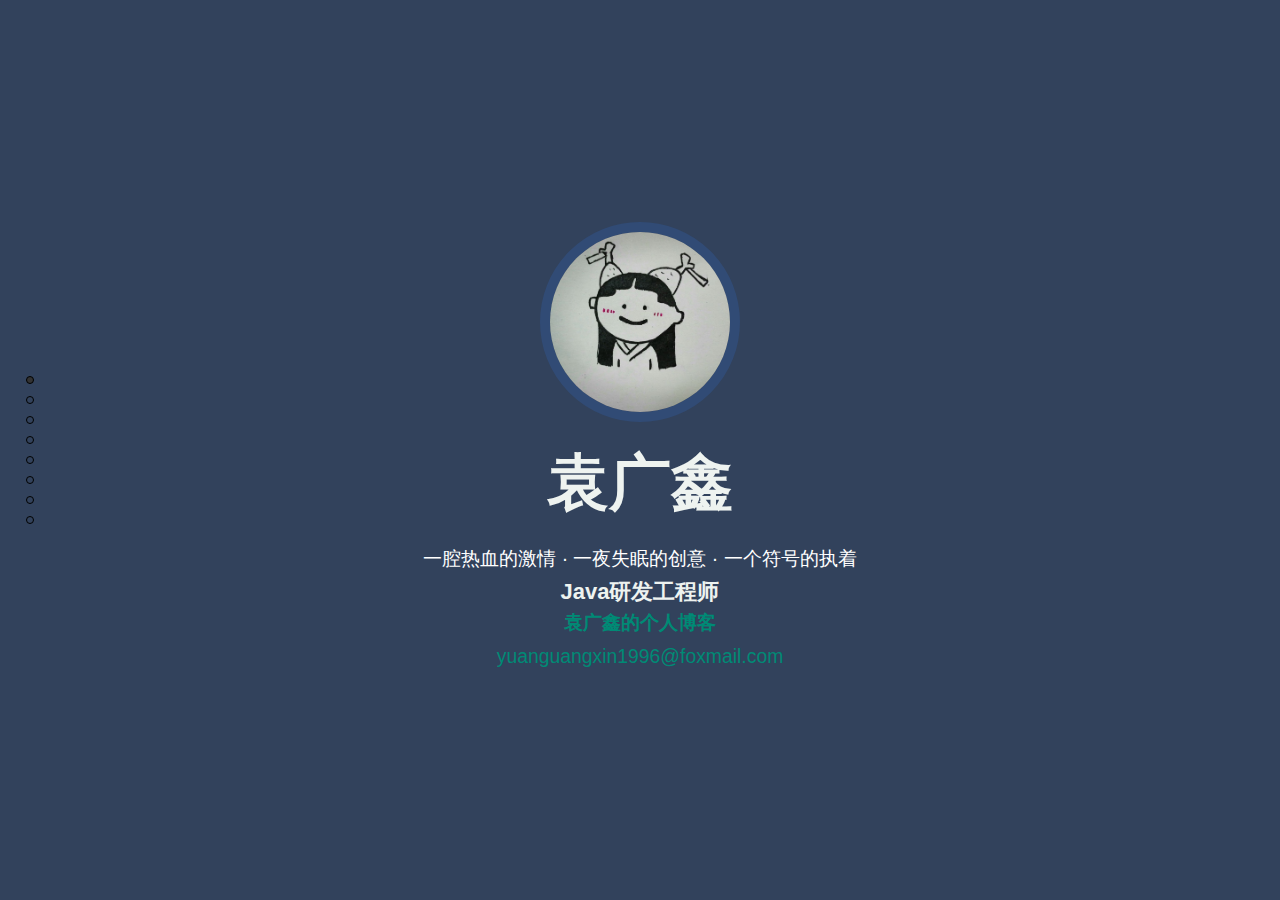
<file: index.html>
<!DOCTYPE html>
<html>
    <head>
        <meta charset="utf-8" />
        <script type="text/javascript">
            var _gaq = _gaq || [];
            _gaq.push(['_setAccount', 'UA-38205696-1']);
            _gaq.push(['_trackPageview']);
            
            (function() {
            var ga = document.createElement('script'); ga.type = 'text/javascript'; ga.async = true;
            ga.src = ('https:' == document.location.protocol ? 'https://ssl' : 'http://www') + '.google-analytics.com/ga.js';
            var s = document.getElementsByTagName('script')[0]; s.parentNode.insertBefore(ga, s);
            })();
        </script>
        
        <meta name="viewport" content="width=100%, initial-scale=1" />
        <title>Guangxin Yuan's CV</title>
        <link rel="shortcut icon" href="blog/img/owl.ico" />
        
        <link rel="stylesheet" href="cv/vendor/jquery.pagepiling.css" type="text/css" />
        
        <link rel="stylesheet" href="cv/css/main.css" type="text/css" />
    </head>
    
    <body>
        <div id="pagepiling">
            <div class="section center" id="home">
                <img id="avatar" src="cv/img/avatar.jpg" />
                <h1 id="title">袁广鑫</h1>
                <p id="subtitle" style="color:#fff;">一腔热血的激情 · 一夜失眠的创意 · 一个符号的执着</p>
                <h4>Java研发工程师</h4>

                <h6><a href="http://yuanguangxin.me" target="_blank">袁广鑫的个人博客</a></h6>
                <p><a href="mailto:yuanguangxin1996@foxmail.com">yuanguangxin1996@foxmail.com</a></p>
            </div>
            
            <div class="section" id="project">
                <h1>项目经验</h1>
                <div class="row">
                    <div class="col-2 center">
                        <a class="circle-img" href="http://auto.le.com/" target="_blank">
                            <img src="cv/img/zhujianer.png" alt="LeTv" />
                        </a>
                    </div>
                    <div class="col-4">
                        <h2><a href="http://auto.le.com/" target="_blank">LeTv</a></h2>
                        <p>乐视外包－乐视汽车移动端</p>
                    </div>
                    <div class="col-2 center">
                        <a class="circle-img" href="https://github.com/yuanguangxin/CSTI-plus" target="_blank">
                            <img src="cv/img/jwebaudio.png" alt="CSTI" />
                        </a>
                    </div>
                    <div class="col-4">
                        <h2><a href="https://github.com/yuanguangxin/CSTI-plus" target="_blank">CSTI</a></h2>
                        <p>黑大计软科协官网</p>
                    </div>
                    <div class="clearboth"></div>
                </div>
                <div class="row">
                    <div class="col-2 center">
                        <a class="circle-img" href="https://github.com/yuanguangxin/Questionnaire" target="_blank">
                            <img src="cv/img/book.png" alt="Questionnaire" />
                        </a>
                    </div>
                    <div class="col-4">
                        <h2><a href="https://github.com/yuanguangxin/Questionnaire" target="_blank">Questionnaire</a></h2>
                        <p>哈医大肿瘤医院调查问卷</p>
                    </div>
                    <div class="col-2 center">
                        <a class="circle-img" href="https://github.com/yuanguangxin/Dump" target="_blank">
                            <img src="cv/img/biangua.png" alt="Dump" />
                        </a>
                    </div>
                    <div class="col-4">
                        <h2><a href="https://github.com/yuanguangxin/Dump" target="_blank">Dump</a></h2>
                        <p>利用Java反射实现的轻量级web框架</p>
                    </div>
                    <div class="clearboth"></div>
                </div>
                <div class="row">
                    <div class="col-2 center">
                        <a class="circle-img" href="http://yuanguangxin.github.io/Baidu_ife/hand/index.html" target="_blank">
                            <img src="cv/img/chrome.png" alt="Hands" />
                        </a>
                    </div>
                    <div class="col-4">
                        <h2><a href="http://yuanguangxin.github.io/Baidu_ife/hand/index.html" target="_blank">Hands</a></h2>
                        <p>比赛项目:牵手校园互助平台</p>
                    </div>
                    <div class="col-2 center">
                        <a class="circle-img" href="https://github.com/yuanguangxin/MyHome" target="_blank">
                            <img src="cv/img/jcorner.png" alt="My Home" />
                        </a>
                    </div>
                    <div class="col-4">
                        <h2><a href="https://github.com/yuanguangxin/MyHome" target="_blank">My Home</a></h2>
                        <p>仿58二手房交易平台</p>
                    </div>
                    <div class="clearboth"></div>
                </div>
                <p class="center">更多精彩，敬请移步 <a href="http://github.com/yuanguangxin" target="_blank">GitHub</a></p>
            </div>
            
            <div class="section center" id="profession">
                <h1>擅长技术</h1>
                <div class="tag-panel">
                    <div class="tag expert">Java</div>
                    <div class="tag expert">HTML/CSS</div>
                    <div class="tag familiar">Sass</div>
                </div>
                <div class="tag-panel">
                    <div class="tag expert">JavaScript/ES6</div>
                    <div class="tag expert">JQuery</div>
                    <div class="tag familiar">React.js</div>
                </div>
                <div class="tag-panel">
                    <div class="tag expert">Struts2</div>
                    <div class="tag expert">Spring</div>
                    <div class="tag familiar">Hibernate</div>
                    <div class="tag expert">Mybatis</div>
                    <div class="tag expert">Spring mvc</div>
                </div>
                <div class="tag-panel">
                    <div class="tag familiar">Git</div>
                    <div class="tag familiar">Mysql</div>
                    <div class="tag familiar">Tomcat/Nginx</div>
                </div>
                <div class="tag-panel">
                    <div class="tag familiar">设计模式</div>
                </div>
                <br/>
            </div>
            <div class="section center">
                <h1>获奖经历</h1>
                <h4>黑龙江大学移动互联网创新大赛二等奖</h4>
                <h4>支教获贵州省从江县委员会颁发的“春晖使者”称号</h4>
                <h4>国家励志奖学金</h4>
                <h4>互联网+大赛三等奖</h4>
                <h4>黑龙江大学数据结构大赛二等奖</h4>
                <h4>黑龙江大学ACM校赛三等奖</h4>
            </div>

            <div class="section center">
                <h1>教育背景</h1>
                <h2>黑龙江大学</h2>
                <p>软件学院 软件工程专业</p>
                <p>2018年6月毕业</p>
            </div>

            <div class="section center">
                <h1>实习经历</h1>
                <h2>京东Java研发工程师</h2>
                <h4>财务研发部</h4>
                <p>工作地点：北京</p>
                <p>时间：2017.07.07 - 至今</p>
            </div>

            <div class="section center">
                <h1>自我评价</h1>
                <p class="center">
                    高颜值 高能量 高情商 三高也不胖
                </p>
                <p class="center">
                    活好不粘人 高冷不装逼
                </p>
                <p class="center">
                    年轻酒品好 熬夜不迟到
                </p>
            </div>

            <div class="section center">
                <h1>了解更多</h1>
                <h2><a href="http://yuanguangxin.me/" target="_blank">个人主页</a> | <a href="https://www.facebook.com/profile.php?id=100005743693985" target="_blank">Facebook</a></h2>
                <p>Email: <a href="mailto:yuanguangxin1996@foxmail.com" target="_blank">yuanguangxin1996@foxmail.com</a></p>

                <h2><a href="Java研发工程师-袁广鑫cv.pdf" target="_blank">下载简历</a></h2>
                <div id="contact-panel">
                    <a class="social-share-element social-twitter" href="#" title="Follow me on Twitter" onclick="_gaq.push(['_trackEvent', 'Follow', 'Twitter', 'InCv']);"></a>
                    <a class="social-share-element social-google" href="https://plus.google.com/u/0/104254046276752120585" target="_blank" title="Follow me on Google Plus" onclick="_gaq.push(['_trackEvent', 'Follow', 'GPlus', 'InCv']);"></a>
                    <a class="social-share-element social-github" href="https://github.com/yuanguangxin" target="_blank" title="Follow me on GitHub" onclick="_gaq.push(['_trackEvent', 'Follow', 'GitHub', 'InCv']);"></a>
                    <a class="social-share-element social-linkedin" href="http://www.linkedin.com/in/%E5%B9%BF%E9%91%AB-%E8%A2%81-b43143126?trk=hp-identity-photo" target="_blank" title="Follow me on LinkedIn" onclick="_gaq.push(['_trackEvent', 'Follow', 'LinkedIn', 'InCv']);"></a>
                    <a class="social-share-element social-weibo" href="http://weibo.com/3095076397/profile?rightmod=1&wvr=6&mod=personinfo&is_all=1" target="_blank" title="Follow me on Sina Weibo" onclick="_gaq.push(['_trackEvent', 'Follow', 'Weibo', 'InCv']);"></a>
                    <a class="social-share-element social-douban" href="https://www.douban.com/people/146990172/" target="_blank" title="Follow me on Douban" onclick="_gaq.push(['_trackEvent', 'Follow', 'Douban', 'InCv']);"></a>
                </div>
            </div>

        <link rel="stylesheet" href="blog/css/font.css" type="text/css" />
            <script>window.jQuery || document.write('<script src="blog/js/jquery-1.11.1.min.js"><\/script>');</script>
        <script type="text/javascript" src="cv/vendor/jquery.pagepiling.min.js"></script>
        <script type="text/javascript" src="cv/js/index.min.js"></script>
        </div>
    </body>
</html>
</file>
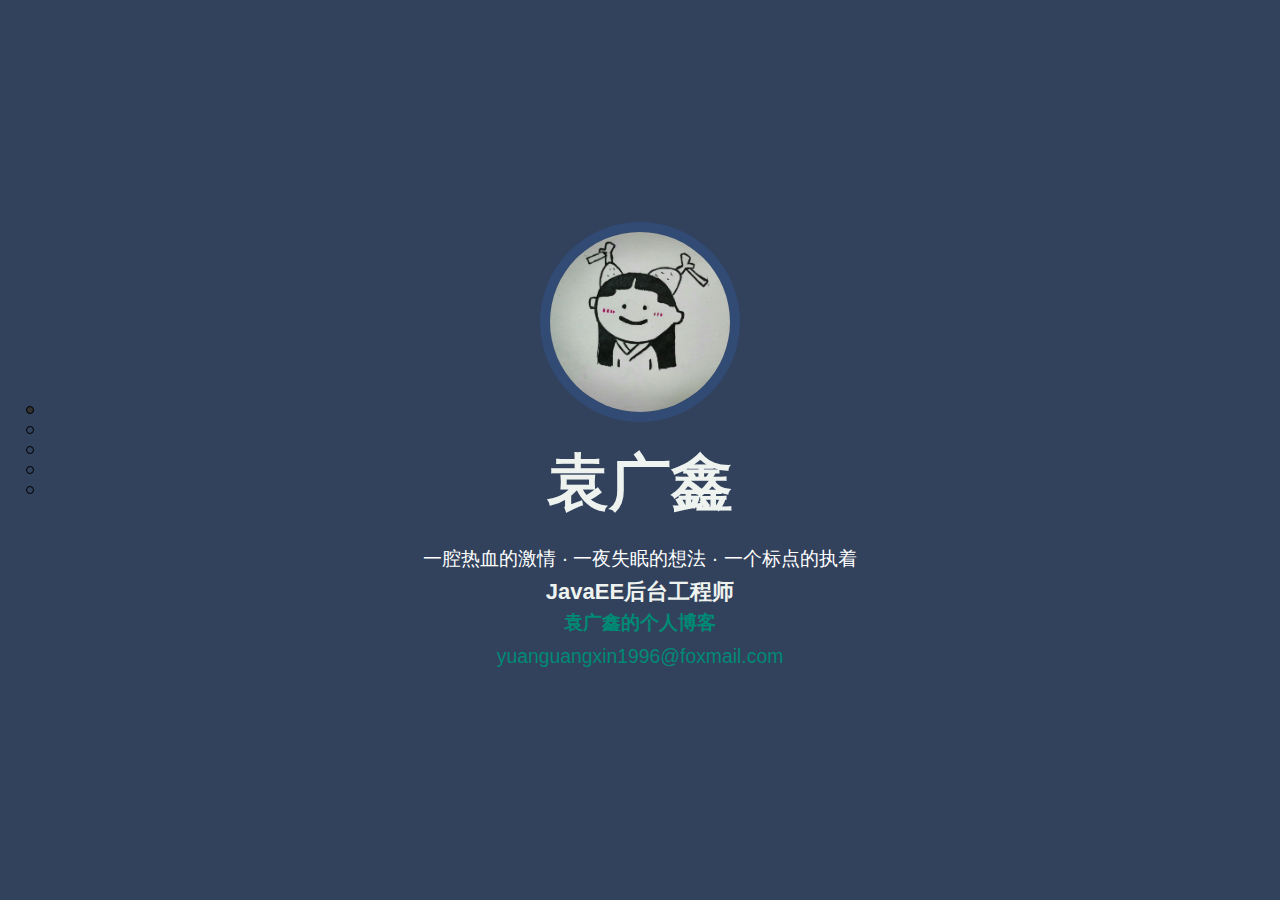
<file: cv/index.html>
<!DOCTYPE html>
<html>
    <head>
        <meta charset="utf-8" />
        <script type="text/javascript">
            var _gaq = _gaq || [];
            _gaq.push(['_setAccount', 'UA-38205696-1']);
            _gaq.push(['_trackPageview']);
            
            (function() {
            var ga = document.createElement('script'); ga.type = 'text/javascript'; ga.async = true;
            ga.src = ('https:' == document.location.protocol ? 'https://ssl' : 'http://www') + '.google-analytics.com/ga.js';
            var s = document.getElementsByTagName('script')[0]; s.parentNode.insertBefore(ga, s);
            })();
        </script>
        
        <meta name="viewport" content="width=100%, initial-scale=1" />
        <title>Guangxin Yuan's CV</title>
        <link rel="shortcut icon" href="../blog/img/owl.ico" />
        
        <link rel="stylesheet" href="vendor/jquery.pagepiling.css" type="text/css" />
        
        <link rel="stylesheet" href="css/main.css" type="text/css" />
    </head>
    
    <body>
        <div id="pagepiling">
            <div class="section center" id="home">
                <img id="avatar" src="img/avatar.jpg" />
                <h1 id="title">袁广鑫</h1>
                <p id="subtitle" style="color:#fff;">一腔热血的激情 · 一夜失眠的想法 · 一个标点的执着</p>
                <h4>JavaEE后台工程师</h4>

                <h6><a href="http://yuanguangxin.me" target="_blank">袁广鑫的个人博客</a></h6>
                <p><a href="mailto:yuanguangxin1996@foxmail.com">yuanguangxin1996@foxmail.com</a></p>
            </div>
            
            <div class="section" id="project">
                <h1>项目经验</h1>
                <div class="row">
                    <div class="col-2 center">
                        <a class="circle-img" href="http://auto.le.com/" target="_blank">
                            <img src="img/zhujianer.png" alt="LeTv" />
                        </a>
                    </div>
                    <div class="col-4">
                        <h2><a href="http://auto.le.com/" target="_blank">LeTv</a></h2>
                        <p>乐视外包－乐视汽车移动端</p>
                    </div>
                    <div class="col-2 center">
                        <a class="circle-img" href="https://github.com/yuanguangxin/CSTI-plus" target="_blank">
                            <img src="img/jwebaudio.png" alt="CSTI" />
                        </a>
                    </div>
                    <div class="col-4">
                        <h2><a href="https://github.com/yuanguangxin/CSTI-plus" target="_blank">CSTI</a></h2>
                        <p>黑大计软科协官网</p>
                    </div>
                    <div class="clearboth"></div>
                </div>
                <div class="row">
                    <div class="col-2 center">
                        <a class="circle-img" href="https://github.com/yuanguangxin/Questionnaire" target="_blank">
                            <img src="img/book.png" alt="Questionnaire" />
                        </a>
                    </div>
                    <div class="col-4">
                        <h2><a href="https://github.com/yuanguangxin/Questionnaire" target="_blank">Questionnaire</a></h2>
                        <p>哈医大肿瘤医院调查问卷系统</p>
                    </div>
                    <div class="col-2 center">
                        <a class="circle-img" href="http://zhangwenli.com/blog/2014/09/01/handian-chrome-extension/" target="_blank">
                            <img src="img/chrome.png" alt="Hands" />
                        </a>
                    </div>
                    <div class="col-4">
                        <h2><a href="#" target="_blank">Hands</a></h2>
                        <p>比赛项目:牵手校园互助平台</p>
                    </div>
                    <div class="clearboth"></div>
                </div>
                <div class="row">
                    <div class="col-2 center">
                        <a class="circle-img" href="#" target="_blank">
                            <img src="img/biangua.png" alt="Dump" />
                        </a>
                    </div>
                    <div class="col-4">
                        <h2><a href="#" target="_blank">Dump</a></h2>
                        <p>利用Java反射自己写的小的web框架</p>
                    </div>
                    <div class="col-2 center">
                        <a class="circle-img" href="https://github.com/yuanguangxin/MyHome" target="_blank">
                            <img src="img/jcorner.png" alt="My Home" />
                        </a>
                    </div>
                    <div class="col-4">
                        <h2><a href="https://github.com/yuanguangxin/MyHome" target="_blank">My Home</a></h2>
                        <p>仿58二手房交易平台</p>
                    </div>
                    <div class="clearboth"></div>
                </div>
                <p class="center">更多精彩，敬请移步 <a href="http://github.com/yuanguangxin" target="_blank">GitHub</a></p>
            </div>
            
            <div class="section center" id="profession">
                <h1>擅长技术</h1>
                <div class="tag-panel">
                    <div class="tag expert">Java</div>
                    <div class="tag expert">HTML/CSS</div>
                    <div class="tag familiar">Sass</div>
                </div>
                <div class="tag-panel">
                    <div class="tag expert">JavaScript/ES6</div>
                    <div class="tag expert">JQuery</div>
                    <div class="tag familiar">React.js</div>
                </div>
                <div class="tag-panel">
                    <div class="tag expert">Struts2</div>
                    <div class="tag expert">Spring</div>
                    <div class="tag familiar">Hibernate</div>
                    <div class="tag expert">Mybatis</div>
                    <div class="tag expert">Spring mvc</div>
                </div>
                <div class="tag-panel">
                    <div class="tag familiar">Git</div>
                    <div class="tag familiar">Mysql</div>
                    <div class="tag familiar">Tomcat/Nginx</div>
                </div>
                <div class="tag-panel">
                    <div class="tag familiar">设计模式</div>
                    <div class="tag familiar">多线程/并发/JVM调优</div>
                </div>
                <br/>
                <p class="center">
                    列举了些前端技能的展示主要为了证明自己的学习能力和对代码的热爱。
                    热爱Java和js，学习后台的同时也热爱前端。
                </p>
                <p class="center">
                    参加了百度前端技术学院，也完成了最终的任务。
                    GitHub上自己的百度仓库获得了50+fork，以及十多个star。发布的笔记目前已有2000+访问量。
                </p>

            </div>
            <div class="section center">
                <h1>获奖经历</h1>
                <h4>黑龙江大学移动互联网创新大赛二等奖</h4>
                <h4>支教获贵州省从江县委员会颁发的“春晖使者”称号</h4>
                <h4>互联网+大赛三等奖</h4>
                <h4>黑龙江大学数据结构大赛二等奖</h4>
                <h4>黑龙江大学ACM校赛三等奖</h4>
                <h4>校二等综合奖学金</h4>
            </div>

            <div class="section center">
                <h1>了解更多</h1>
                <h2><a href="http://yuanguangxin.me/" target="_blank">个人主页</a> | <a href="https://www.facebook.com/profile.php?id=100005743693985" target="_blank">Facebook</a></h2>
                <p>Email: <a href="mailto:yuanguangxin1996@foxmail.com" target="_blank">yuanguangxin1996@foxmail.com</a></p>

                <h2><a href="#" target="_blank">下载简历</a></h2>
                <div id="contact-panel">
                    <a class="social-share-element social-twitter" href="#" title="Follow me on Twitter" onclick="_gaq.push(['_trackEvent', 'Follow', 'Twitter', 'InCv']);"></a>
                    <a class="social-share-element social-google" href="https://plus.google.com/u/0/104254046276752120585" target="_blank" title="Follow me on Google Plus" onclick="_gaq.push(['_trackEvent', 'Follow', 'GPlus', 'InCv']);"></a>
                    <a class="social-share-element social-github" href="https://github.com/yuanguangxin" target="_blank" title="Follow me on GitHub" onclick="_gaq.push(['_trackEvent', 'Follow', 'GitHub', 'InCv']);"></a>
                    <a class="social-share-element social-linkedin" href="#" title="Follow me on LinkedIn" onclick="_gaq.push(['_trackEvent', 'Follow', 'LinkedIn', 'InCv']);"></a>
                    <a class="social-share-element social-weibo" href="http://weibo.com/3095076397/profile?rightmod=1&wvr=6&mod=personinfo&is_all=1" target="_blank" title="Follow me on Sina Weibo" onclick="_gaq.push(['_trackEvent', 'Follow', 'Weibo', 'InCv']);"></a>
                    <a class="social-share-element social-douban" href="https://www.douban.com/people/146990172/" target="_blank" title="Follow me on Douban" onclick="_gaq.push(['_trackEvent', 'Follow', 'Douban', 'InCv']);"></a>
                </div>
            </div>

        <link rel="stylesheet" href="../blog/css/font.css" type="text/css" />
            <script>window.jQuery || document.write('<script src="../blog/js/jquery-1.11.1.min.js"><\/script>');</script>
        <script type="text/javascript" src="vendor/jquery.pagepiling.min.js"></script>        
        <script type="text/javascript" src="js/index.min.js"></script>
        </div>
    </body>
</html>
</file>
<file: cv/css/main.css>
body {
    font-family: Lato, "Microsoft YaHei", sans-serif;
    font-weight: 400;
    font-size: 1.1em
}

h1 {
    font-size: 3.5em;
    margin: 0 0 0.5em 0;
    margin-top: 0
}

h2 {
    font-size: 2em;
    margin: 0 0 0.2em 0;
    margin-top: 0
}

h3 {
    font-size: 1.5em;
    margin: 0 0 0.1em 0;
    margin-top: 0
}

h4 {
    font-size: 1.25em;
    margin: 0 0 0.1em 0;
    margin-top: 0
}

h5 {
    font-size: 1.2em;
    margin: 0 0 0.1em 0;
    margin-top: 0
}

h6 {
    font-size: 1.1em;
    margin: 0 0 0.1em 0;
    margin-top: 0
}

p {
    font-size: 1.1em;
    margin: 0.5em 0
}

ul {
    font-size: 1.1em
}

a {
    color: #008a75;
    text-decoration: none;
    transition: 0.5s
}

a:hover {
    /*color: #9f3*/
    color: #e80855;
}

a.highlight {
    color: #e80855
}

a.highlight:hover {
    color: #008a75
}

#lang-panel {
    position: absolute;
    right: 20px;
    top: 20px;
    border-radius: 5px;
    z-index: 100;
    font-size: 0.8em
}

#lang-panel .lang {
    display: inline-block;
    border-radius: 5px;
    padding: 2px 8px
}

#lang-panel .lang.selected {
    background-color: #314b75;
    color: #008a75;
    cursor: default
}

p {
    color: #aee2d9
}

h1 {
    /*text-shadow: 1px 2px #22c3aa, 2px 4px #aee2d9;*/
    text-align: center
}

h1 + h2, h1 + p {
    margin-top: -0.5em
}

h2 + h1 {
    margin-top: 0.8em
}

h1 em, h2 em, h3 em, h4 em, h5 em, h6 em {
    color: #008a75;
    font-style: normal
}

ul {
    color: #aee2d9
}

#title {
    margin: 0.25em 0 0 0
}

#subtitle {
    margin: 1em 0 0.25em 0;
    color: #aee2d9
}

.tag-panel {
    margin: 15px auto
}

.tag {
    background-color: #096254;
    color: #aee2d9;
    border-radius: 3px;
    display: inline-block;
    padding: 2px 8px;
    margin-right: 3px;
    margin-bottom: 3px;
    opacity: 0.5
}

.tag.expert {
    opacity: 1
}

.tag.familiar {
    opacity: 0.75
}

.content {
    max-width: 800px;
    margin: 0 auto
}

* {
    box-sizing: border-box
}

.section {
    /*修改色系#32425c*/
    /*background-color: #22c3aa;*/
    background-color: #32425c;
    color: #eef3f0;
    padding: 50px;
    transition: 0.5s
}

.section.initing {
    display: none
}

.section.leaving {
    /*滑出颜色#e80855*/
    background-color: #22c3aa
}

.center {
    text-align: center
}

.clearboth {
    clear: both
}

#avatar {
    width: 200px;
    height: 200px;
    /*border: 10px solid #aee2d9;*/
    border: 10px solid #314b75;
    -webkit-border-radius: 50%;
    -moz-border-radius: 50%;
    -o-border-radius: 50%;
    border-radius: 50%
}

.circle-img {
    display: inline-block;
    width: 100px;
    height: 100px;
    border-radius: 50%;
    background-color: #008a75;
    padding: 18px
}

.circle-img:hover {
    opacity: 0.8
}

.row {
    position: relative
}

.row:after {
    clear: both
}

.col-1 {
    width: 8.33333%;
    float: left
}

.col-2 {
    width: 16.66667%;
    float: left
}

.col-3 {
    width: 25%;
    float: left
}

.col-4 {
    width: 33.33333%;
    float: left
}

.col-5 {
    width: 41.66667%;
    float: left
}

.col-6 {
    width: 50%;
    float: left
}

.col-7 {
    width: 58.33333%;
    float: left
}

.col-8 {
    width: 66.66667%;
    float: left
}

.col-9 {
    width: 75%;
    float: left
}

.col-10 {
    width: 83.33333%;
    float: left
}

.col-11 {
    width: 91.66667%;
    float: left
}

.col-12 {
    width: 100%;
    float: left
}

@media screen and (max-width: 760px) {
    .col-1 {
        width: 100%
    }

    .col-2 {
        width: 100%
    }

    .col-3 {
        width: 100%
    }

    .col-4 {
        width: 100%
    }

    .col-5 {
        width: 100%
    }

    .col-6 {
        width: 100%
    }

    .col-7 {
        width: 100%
    }

    .col-8 {
        width: 100%
    }

    .col-9 {
        width: 100%
    }

    .col-10 {
        width: 100%
    }

    .col-11 {
        width: 100%
    }

    .col-12 {
        width: 100%
    }

    #pp-nav {
        display: none
    }
}

#contact-panel {
    text-align: center;
    margin-top: 1em
}

.social-share-element {
    width: 40px;
    height: 40px;
    background-color: #008a75;
    background-image: url("../../blog/img/social.png");
    transition: 0.5s;
    display: inline-block;
    margin-right: 2px;
    border-bottom: none;
    border-radius: 20px
}

.social-share-element:hover {
    background-color: #096254;
    border-radius: 5px
}

.social-share-element.social-twitter {
    background-position: 0 0
}

.social-share-element.social-facebook {
    background-position: -40px 0
}

.social-share-element.social-google {
    background-position: -80px 0
}

.social-share-element.social-linkedin {
    background-position: -120px 0
}

.social-share-element.social-weibo {
    background-position: -160px 0
}

.social-share-element.social-digg {
    background-position: 0 40px
}

.social-share-element.social-douban {
    background-position: -40px 40px
}

.social-share-element.social-reddit {
    background-position: -80px 40px
}

.social-share-element.social-stumble {
    background-position: -120px 40px
}

.social-share-element.social-github {
    background-position: -160px 40px
}

.social-share-text {
    font-weight: bold;
    text-indent: 0
}

#footer-follow {
    margin: 0 auto;
    width: 220px
}

.footer-follow-element {
    width: 32px;
    height: 32px;
    background-image: url("../../blog/img/social.png");
    background-size: 160px 60px;
    transition: 1s;
    display: inline-block;
    border-bottom: none
}

.footer-follow-element:hover {
    background-color: #DB6968;
    border-radius: 50%
}

.mobile * {
    text-shadow: none !important
}

.mobile #avatar {
    width: 128px;
    height: 128px;
    border: 0
}

.mobile .circle-img {
    margin: 20px 10px
}

.mobile h2 {
    text-align: center
}

.mobile h1 {
    font-size: 2.625em;
    margin: 0 0 0.5em 0;
    margin-top: 0
}

.mobile h2 {
    font-size: 1.5em;
    margin: 0 0 0.2em 0;
    margin-top: 0
}

.mobile h3 {
    font-size: 1.125em;
    margin: 0 0 0.1em 0;
    margin-top: 0
}

.mobile h4 {
    font-size: 0.9375em;
    margin: 0 0 0.1em 0;
    margin-top: 0
}

.mobile h5 {
    font-size: 0.9em;
    margin: 0 0 0.1em 0;
    margin-top: 0
}

.mobile h6 {
    font-size: 0.825em;
    margin: 0 0 0.1em 0;
    margin-top: 0
}

.mobile p {
    font-size: 0.88em
}

.mobile ul {
    font-size: 0.88em
}

.mobile .section {
    padding: 50px 10px
}

.mobile #profession.section.center {
    text-align: left
}

.mobile #project.section {
    text-align: center
}
</file>
<file: blog/css/font.css>
@font-face {
  font-family: 'Lato';
  font-style: normal;
  font-weight: 400;
  src: local('Lato Light'), local('Lato-Light'), url('http://zhangwenli.com/blog/font/lato400.woff') format('woff');
}

@font-face {
  font-family: 'Lato';
  font-style: normal;
  font-weight: 900;
  src: local('Lato Black'), local('Lato-Black'), url('http://zhangwenli.com/blog/font/lato900.woff') format('woff');
}

@font-face {
  font-family: 'Lato';
  font-style: italic;
  font-weight: 400;
  src: local('Lato Italic'), local('Lato-Italic'), url('http://zhangwenli.com/blog/font/lato400i.woff') format('woff');
}

@font-face {
  font-family: 'Lato';
  font-style: italic;
  font-weight: 900;
  src: local('Lato Black Italic'), local('Lato-BlackItalic'), url('http://zhangwenli.com/blog/font/lato900i.woff') format('woff');
}
</file>
